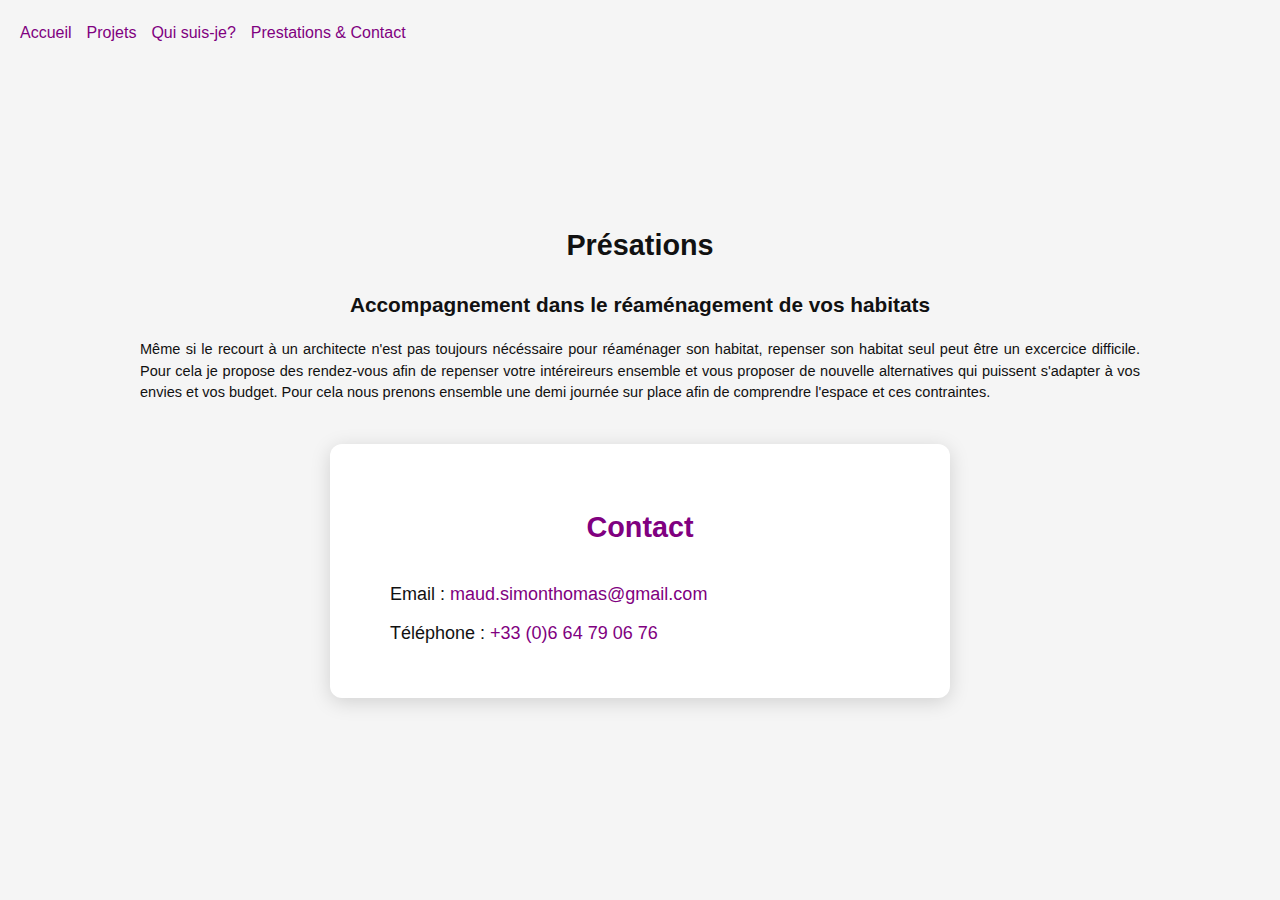
<file: Contact.html>
<!DOCTYPE html>
<html lang="fr">
<head>
  <meta charset="utf-8">
  <title>Contact</title>
  <meta name="viewport" content="width=device-width, initial-scale=1.0">
  <link rel="stylesheet" href="style.css">
</head>
    <body class="contact-page">
   <nav>
    <a href="Accueil.html">Accueil</a>
    <a href="Projets.html">Projets</a>
    <a href="Qui_suis_je.html">Qui suis-je?</a>
    <a href="Prestations&Contact.html">Prestations & Contact</a>
  </nav>

 <div class="projets-container">
    <div class="texte">
  <h1>Présations</h1>
  <h2>Accompagnement dans le réaménagement de vos habitats</h2>
  <p>Même si le recourt à un architecte n'est pas toujours nécéssaire pour réaménager son habitat, repenser son habitat seul peut être un excercice difficile. Pour cela je propose des rendez-vous afin de repenser votre intéreireurs ensemble et vous proposer de nouvelle alternatives qui puissent s'adapter à vos envies et vos budget. Pour cela nous prenons ensemble une demi journée sur place afin de comprendre l'espace et ces contraintes.</p>
</div>

  <div class="contact-container">
    <h1>Contact</h1>
    <p>Email : <a href="mailto:maud.simonthomas@gmail.com">maud.simonthomas@gmail.com</a></p>
    <p>Téléphone : <a href="tel:+336647906">+33 (0)6 64 79 06 76</a></p>
    </div>
    </body>
</html>
</file>
<file: style.css>
/* ------------------ Styles globaux ------------------ */
body {
  font-family: sans-serif;
  background: #f5f5f5;
  color: #111;
  margin: 0;
  padding: 0;
  position: relative;
  line-height: 1.6;
}

h1 {
  font-size: 1.8em; /* au lieu de la taille par défaut (~2em) */
  margin-top: 15px;
}

h2 {
  font-size: 1.3em; /* plus petit qu’un sous-titre standard */
  margin-top: 10px;
}

/* ------------------ Paragraphes ------------------ */
p {
  font-size: 0.91em; /* taille légèrement réduite */
  line-height: 1,3;  /* conserve une bonne lisibilité */
  max-width: 200px;
  margin: 10px auto;
  text-align: justify;
}

/* ------------------ Navigation ------------------ */
nav {
  position: absolute;      
  top: 20px;
  left: 20px;
  display: flex;
  gap: 15px;
  z-index: 1000;
  background: transparent;
}

nav a {
  text-decoration: none;
  color: purple;
}

nav a:hover {
  text-decoration: underline;
}

/* ------------------ Titres ------------------ */
h1, h2 {
  margin-top: 20px;
}

/* ------------------ Paragraphes ------------------ */
p {
  max-width: 600px;
  margin: 20px auto;
  text-align: justify;
}

/* ------------------ Liens forts sans gras ------------------ */
a strong {
  font-weight: normal;
}

/* ------------------ Page Accueil ------------------ */
body.home {
  height: 100vh;
  background: url('image/voltaire.jpg') no-repeat center center;
  background-size: cover;
  position: relative;
}

body.home::before {
  content: "";
  position: absolute;
  top: 0;
  left: 0;
  width: 100%;
  height: 100%;
  background-color: rgba(255,255,255,0.3);
  z-index: 0;
}

.home-content {
  position: relative;
  z-index: 1;
  height: 100vh;
  display: flex;
  flex-direction: column;
  justify-content: center;
  align-items: center;
  text-align: center;
  color: purple;
}

.home-content h1 {
  font-size: 2em;
  margin: 0.2em 0;
}

.home-content h2 {
  font-size: 1em;
  margin: 0.2em 0;
}

/* ------------------ Page Qui suis-je ? ------------------ */
.qui-suis-je-container {
  display: flex;
  flex-wrap: wrap;
  align-items: center;
  justify-content: space-between;
  max-width: 1200px;
  margin: 60px auto;
  gap: 20px;
}

.qui-suis-je-container .texte {
  flex: 1 1 50%;
  min-width: 300px;
}

.qui-suis-je-container .texte h1,
.qui-suis-je-container .texte p,
.qui-suis-je-container .texte a {
  text-align: left;
}

.qui-suis-je-container .image {
  flex: 1 1 45%;
  display: flex;
  justify-content: center;
}

.qui-suis-je-container .image img {
  max-width: 100%;
  height: auto;
  border-radius: 12px;
  width: 70%;
}
/*-----------------Pages Projets-----*/
.projets-container {
  display: flex;
  flex-direction: column; /* empile texte et carrousel verticalement */
  align-items: center;    /* centre horizontalement le bloc */
  max-width: 1200px;
  margin: 40px auto;
  gap: 20px;
}

.projets-container .texte {
  max-width: 1000px;       /* limite la largeur du paragraphe */
  text-align: center;     /* centre le bloc pour le titre */
}

.projets-container .texte h1 {
  text-align: center;     /* titre centré */
  margin-bottom: 10px auto;
}

.projets-container .texte p {
  max-width: 1000px; /* élargit le paragraphe */
  text-align: justify;
  margin: 0 auto 20px auto; /* garde le centrage et l’espacement */
  line-height: 1.5; /* optionnel : améliore la lisibilité */
}

/* ------------------ Images centrées génériques ------------------ */
p img {
  display: block;
  margin: 20px auto;
  max-width: 80%;
  height: auto;
  border-radius: 12px;
}

/* ------------------ Nouveau Carrousel Responsive ------------------ */
.carousel-container {
  position: relative;
  max-width: 900px; /* largeur max du carrousel */
  width: 90%;       /* adaptatif sur mobile */
  margin: 20px auto;
  overflow: hidden;
  border-radius: 12px;
}

/* --- Conteneur des images --- */
.carousel-slide {
  display: flex;
  transition: transform 0.5s ease-in-out;
  width: 100%;
}

/* Chaque image prend 100% de la hauteur du conteneur */
.carousel-slide img {
  flex: 0 0 100%;
  width: 100%;
  height: auto;
  max-height: 50vh; /* limite la hauteur à 60% de la hauteur visible */
  object-fit: contain; /* garde toute l’image visible sans déformation */
  border-radius: 8px;
  margin: 0 auto;
}


/* --- Boutons navigation --- */
.carousel-container button {
  position: absolute;
  top: 50%;
  transform: translateY(-50%);
  background: transparent;
  border: none;
  font-size: 2rem;
  cursor: pointer;
  border-radius: 50%;
  padding: 5px 10px;
  transition: background 0.3s ease;
  z-index: 10;
}

.carousel-container button:hover {
  background: rgba(255,255,255,1);
}

.prev { left: 10px; }
.next { right: 10px; }

/* --- Points indicateurs --- */
.carousel-dots {
  display: flex;
  justify-content: center;
  margin-top: 10px;
  gap: 8px;
}

.carousel-dots .dot {
  width: 10px;
  height: 10px;
  border-radius: 50%;
  background: #bbb;
  cursor: pointer;
  transition: background 0.3s ease;
}

.carousel-dots .dot.active {
  background: purple;
}

/* --- Adaptation mobile --- */
@media (max-width: 600px) {
  .carousel-slide img {
    max-height: 40vh;
  }

  .carousel-container button {
    font-size: 1.5rem;
  }
}


/* -------------------- Page Contact -------------------- */
body.contact-page {
  display: flex;
  justify-content: center;
  align-items: center;
  min-height: 100vh;
}

.contact-container {
  background: #fff;
  padding: 40px 60px;
  border-radius: 12px;
  box-shadow: 0 4px 20px rgba(0,0,0,0.15);
  text-align: center;
  max-width: 500px;
  width: 90%;
}

.contact-container h1 {
  margin-bottom: 30px;
  color: purple;
}

.contact-container p {
  margin: 10px 0;
  font-size: 18px;
}

.contact-container a {
  color: purple;
  text-decoration: none;
}

.contact-container a:hover {
  text-decoration: underline;
}
</file>
